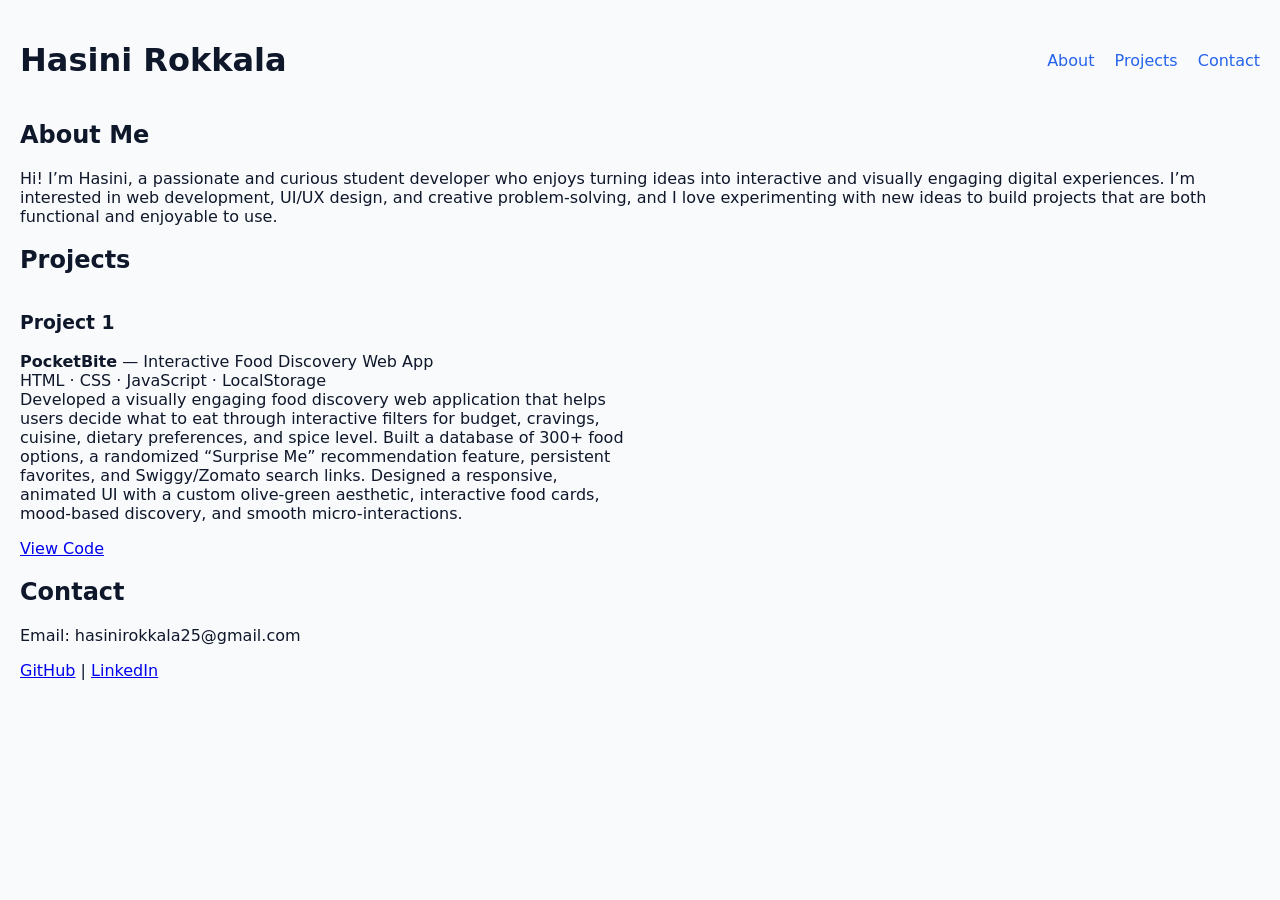
<file: Index.html>
<!DOCTYPE html>
<html lang="en">
<head>
    <meta charset="UTF-8">
    <meta name="viewport" content="width=device-width, initial-scale=1.0">
    <title>Document</title>
    <link rel="stylesheet" href="style.css">
</head>
<body>
    
</body>
</html>

<header>
  <h1>Hasini Rokkala</h1>
  <nav>
    <a href="#about">About</a>
    <a href="#projects">Projects</a>
    <a href="#contact">Contact</a>
  </nav>
</header>

<main>
  <section id="about">
    <h2>About Me</h2>
    <p>Hi! I’m Hasini, a passionate and curious student developer who enjoys turning ideas into interactive and visually engaging digital experiences. I’m interested in web development, UI/UX design, and creative problem-solving, and I love experimenting with new ideas to build projects that are both functional and enjoyable to use.</p>
  </section>

  <section id="projects">
    <h2>Projects</h2>
    <div class="projects-grid">
      <div class="project-card">
        <h3>Project 1</h3>
        <p><strong>PocketBite</strong> — Interactive Food Discovery Web App<br>

           HTML · CSS · JavaScript · LocalStorage<br>

          Developed a visually engaging food discovery web application that helps users decide what to eat through interactive filters for budget, cravings, cuisine, dietary preferences, and spice level. Built a database of 300+ food options, a randomized “Surprise Me” recommendation feature, persistent favorites, and Swiggy/Zomato search links. Designed a responsive, animated UI with a custom olive-green aesthetic, interactive food cards, mood-based discovery, and smooth micro-interactions.</p>
        <a href="https://github.com/hasini26301068-maker/PocketBite/blob/main/index.html">View Code</a>
      </div>
      
    </div>
  </section>
</main>

<footer id="contact">
  <h2>Contact</h2>
  <p>Email: hasinirokkala25@gmail.com</p>
  <a href="https://github.com/hasini26301068-maker">GitHub</a> | 
  <a href="https://www.linkedin.com/in/hasini-undefined-570b52439/
">LinkedIn</a>
</footer>
</file>
<file: style.css>
:root {
  --brand: #2563eb;
  --bg: #f8fafc;
  --text: #0f172a;
}

body {
  font-family: system-ui, sans-serif;
  background-color: var(--bg);
  color: var(--text);
  margin: 0;
  padding: 20px;
}

img {
  max-width: 100%;
  height: auto;
}

/* Flexbox Header/Nav */
header {
  display: flex;
  justify-content: space-between;
  align-items: center;
}

nav a {
  margin-left: 15px;
  text-decoration: none;
  color: var(--brand);
}

/* CSS Grid Projects Section (Default: 1 Column Mobile) */
.projects-grid {
  display: grid;
  grid-template-columns: 1fr;
  gap: 20px;
}

/* Desktop Responsive Breakpoint (2 Columns) */
@media (min-width: 768px) {
  .projects-grid {
    grid-template-columns: repeat(2, 1fr);
  }
}
</file>
